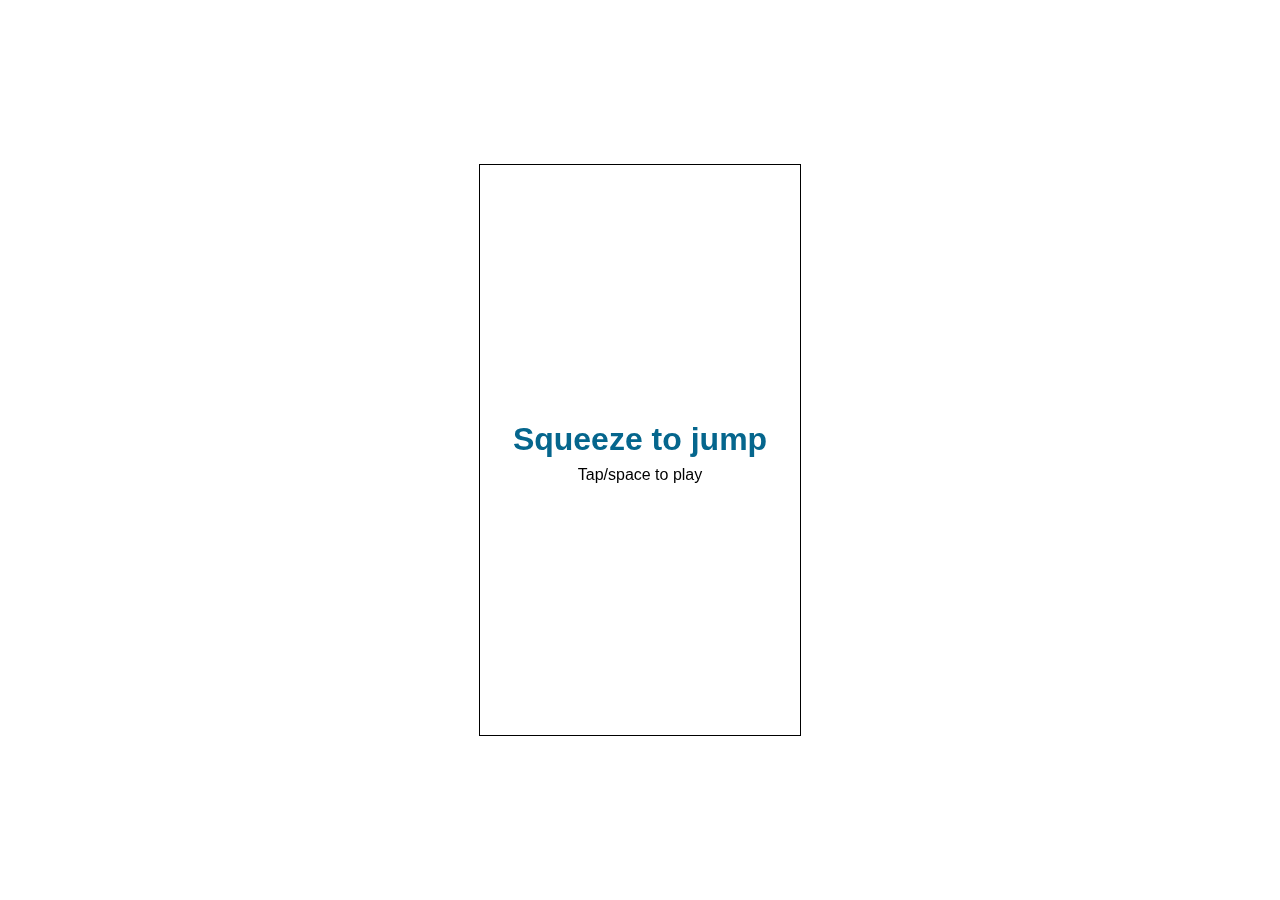
<file: index.html>
<!DOCTYPE html>
<html>
  <head>
    <meta charset="utf-8">
    <meta name="viewport" content="width=device-width, initial-scale=1.0,maximum-scale=1.0, user-scalable=no">
    <title>Jump</title>
    <link rel="stylesheet" href="./styles/main.css">
  </head>  
  <body>
    <div class="wrapper">
      <canvas class="canvas" id="canvas" width="320" height="570"></canvas>
      <div class="events" id="events">
        <ul class="events--list" id="events-list"></ul>
      </div>
    </div>
    <script src="./scripts/utilities.js"></script>
    <script src="./scripts/debugger.js"></script>
    <script src="./scripts/eventlogger.js"></script>
    <script src="./scripts/engine.js"></script>
    <script src="./scripts/game-entity.js"></script>
    <script src="./scripts/platform.js"></script>
    <script src="./scripts/hero.js"></script>
    <script src="./scripts/game.js"></script>
  </body>
</html>
</file>
<file: styles/main.css>
html {
  height: 100%;
}

body {
  height: 100%;
  margin: 0;
  -webkit-user-select: none;
  user-select: none;
}

.wrapper {
  height: 100%;
  display: flex;
  align-items: center;
}

.canvas {
  display: block;
  margin: 0 auto;
  border: 1px solid;
}

.events {
  position: fixed;
  right: 0;
  bottom: 0;
  left: 0;
  pointer-events: none;
  user-select: none;
}

.events--list {
  list-style: none;
  width: 320px;
  height: 100px;
  overflow: hidden;
  margin: 0 auto;
  padding: 0;
  color: red;
}
</file>
